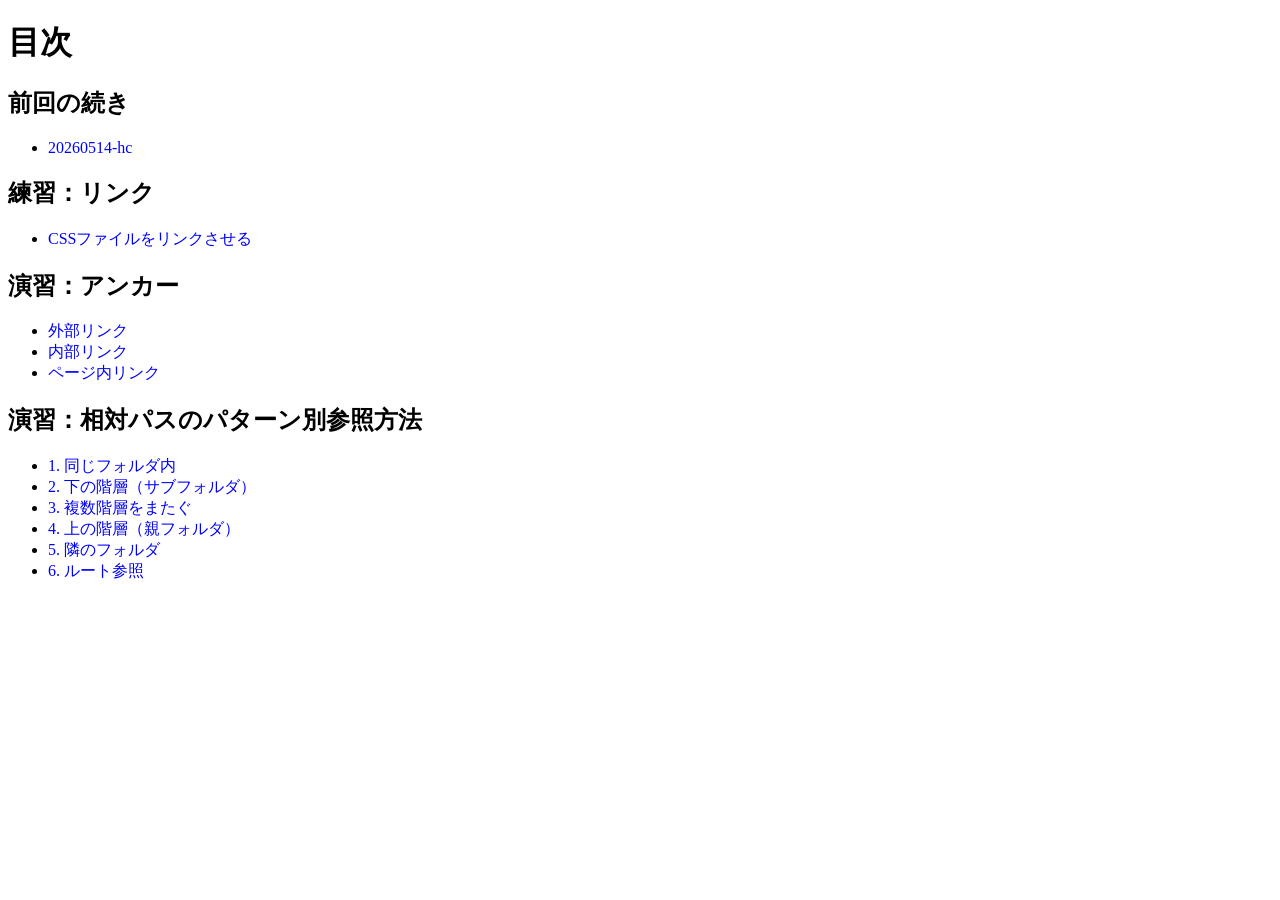
<file: 20260514-hc/index.html>
<!DOCTYPE html>
<html lang="ja">
<head>
    <meta charset="UTF-8">
    <title>20260514-hc</title>
    <style>
        a{
            color:blue;
            text-decoration: none;
        }
        a:hover{
            color:purple;
            text-decoration: underline;
        }
    </style>
</head>
<body>
    <h1>目次</h1>
    <h2>前回の続き</h2>
    <ul>
        <li><a href="20260514-hc.html">20260514-hc</a></li>
    </ul>
    <h2>練習：リンク</h2>
    <ul>
        <li><a href="link.html">CSSファイルをリンクさせる</a></li>
    </ul> 
     <h2>演習：アンカー</h2>
  <ul>
    <li><a href="a/external.html">外部リンク</a></li>
    <li><a href="a/internal.html">内部リンク</a></li>
    <li><a href="a/anchor.html">ページ内リンク</a></li>
  </ul>

  <!-- <img src="img.html" alt="file not found"> -->

  <h2>演習：相対パスのパターン別参照方法</h2>
  <ul>
    <li><a href="project_1/index.html">1. 同じフォルダ内</a></li>
    <li><a href="project_2/index.html">2. 下の階層（サブフォルダ）</a></li>
    <li><a href="project_3/index.html">3. 複数階層をまたぐ</a></li>
    <li><a href="project_4/index.html">4. 上の階層（親フォルダ）</a></li>
    <li><a href="project_5/index.html">5. 隣のフォルダ</a></li>
    <li><a href="project_6/index.html">6. ルート参照</a></li>
  </ul>
</body>
</html>
</file>
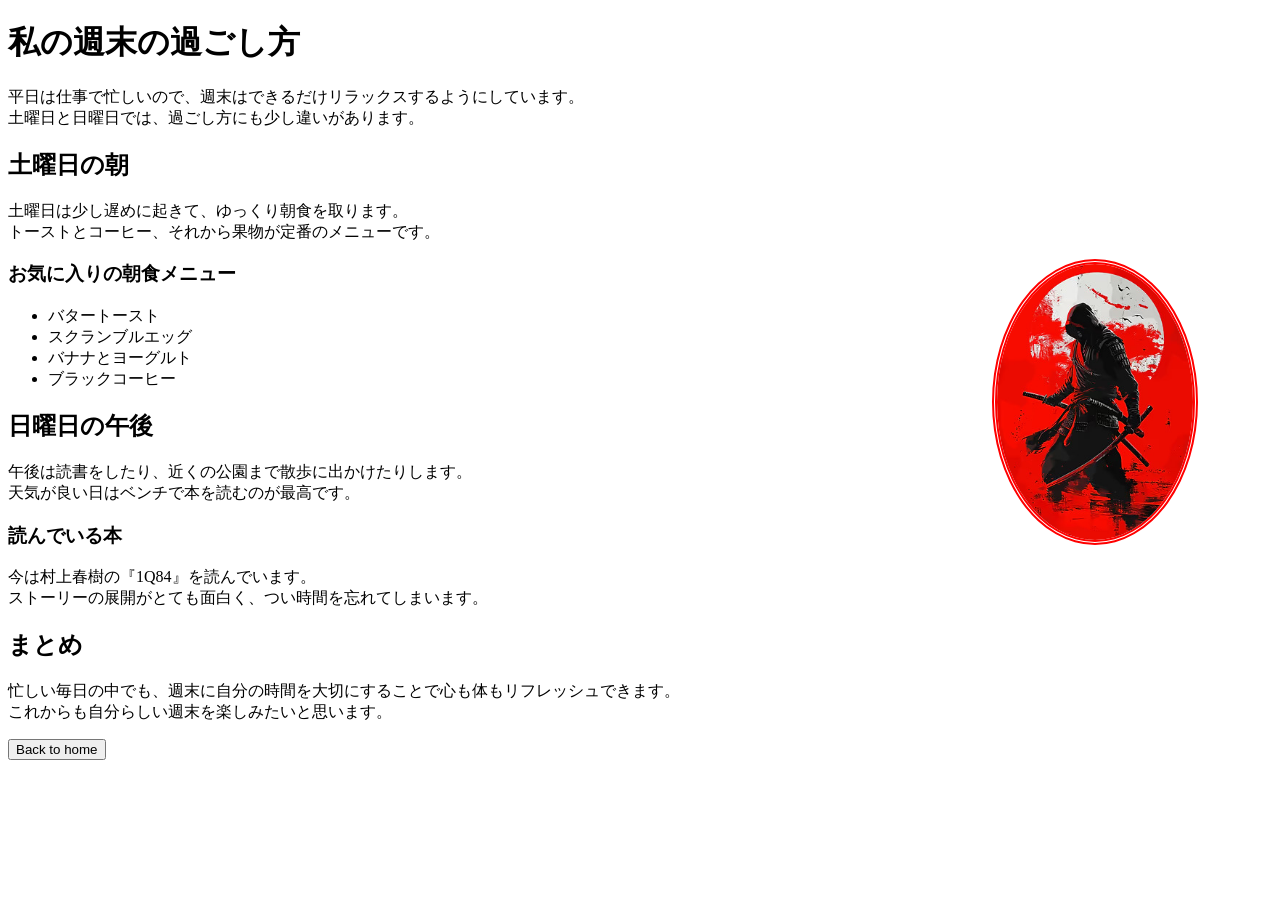
<file: 20260514-hc/20260514-hc.html>
<!DOCTYPE html>
<html lang="ja">
<head>
    <title>私の週末の過ごし方</title>
</head>
<style>

    body{
        font-family: 'Times New Roman', Times, serif;

        /* neon glow in dark (red) */
        /* background-color: #000;
        color: #fff;
        text-shadow: 0 0 10px red, 0 0 20px red,0 0 40px red,0 0 80px red  ; */
    }
    #red_ninja{
        width: 70%;
        border: double red 5px;
        border-radius: 50%;
    } 
</style>
<body style="font-family: 'Times New Roman', Times, serif;">
    <h1>私の週末の過ごし方</h1>
    <p>
        平日は仕事で忙しいので、週末はできるだけリラックスするようにしています。<br>
        土曜日と日曜日では、過ごし方にも少し違いがあります。
    </p>
    <h2>土曜日の朝</h2>
    <p>
    土曜日は少し遅めに起きて、ゆっくり朝食を取ります。<br>
    トーストとコーヒー、それから果物が定番のメニューです。
    </p>
    <div style="float: right;">
        <img id="red_ninja" src="image/redninja.jpg" alt="image is not avaliable">
    </div>
    <h3>お気に入りの朝食メニュー</h3>
    <ul>
        <li>バタートースト</li>
        <li>スクランブルエッグ</li>
        <li>バナナとヨーグルト</li>
        <li>ブラックコーヒー</li>
    </ul>
   
    <h2>日曜日の午後</h2>
    <p>
        午後は読書をしたり、近くの公園まで散歩に出かけたりします。<br>
        天気が良い日はベンチで本を読むのが最高です。
    </p>
    <h3>読んでいる本</h3>
    <p>
        今は村上春樹の『1Q84』を読んでいます。<br>
        ストーリーの展開がとても面白く、つい時間を忘れてしまいます。
    </p>
    <h2>まとめ</h2>
    <p>
        忙しい毎日の中でも、週末に自分の時間を大切にすることで心も体もリフレッシュできます。<br>
        これからも自分らしい週末を楽しみたいと思います。
    </p>
    <a href="index.html"><button >Back to home</button></a>
   
 <!-- <a href="index.html">Back to home</a> -->
    
</body>
</html>
</file>
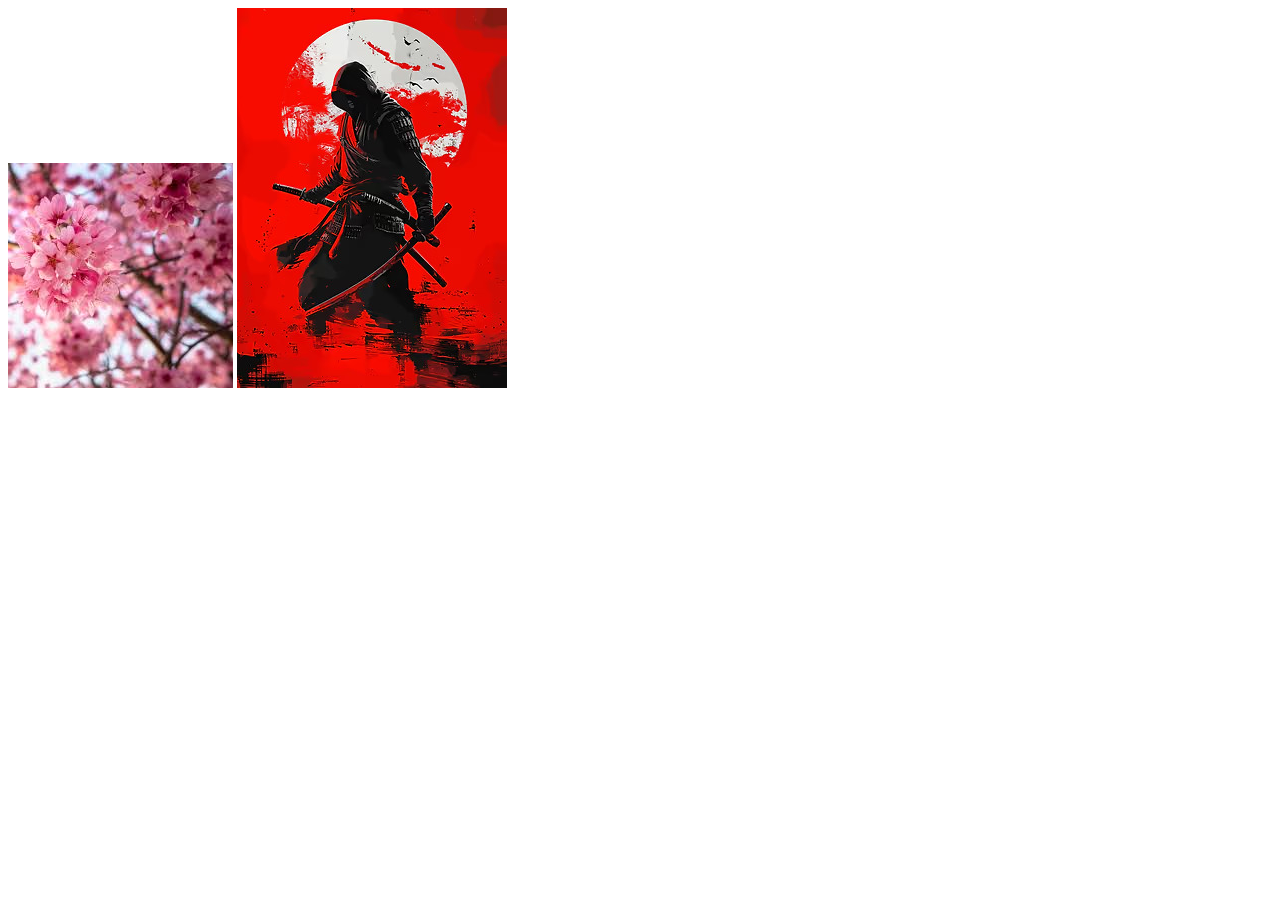
<file: 20260514-hc/img.html>
<!DOCTYPE html>
<html lang="ja">
<head>
    <meta charset="UTF-8">
    <title>画像</title>
</head>
<body>
    <img src="image/sakura.jpg" alt="美しい桜">
    <img src="image/redninja.jpg" alt="ninja">
    
</body>
</html>
</file>
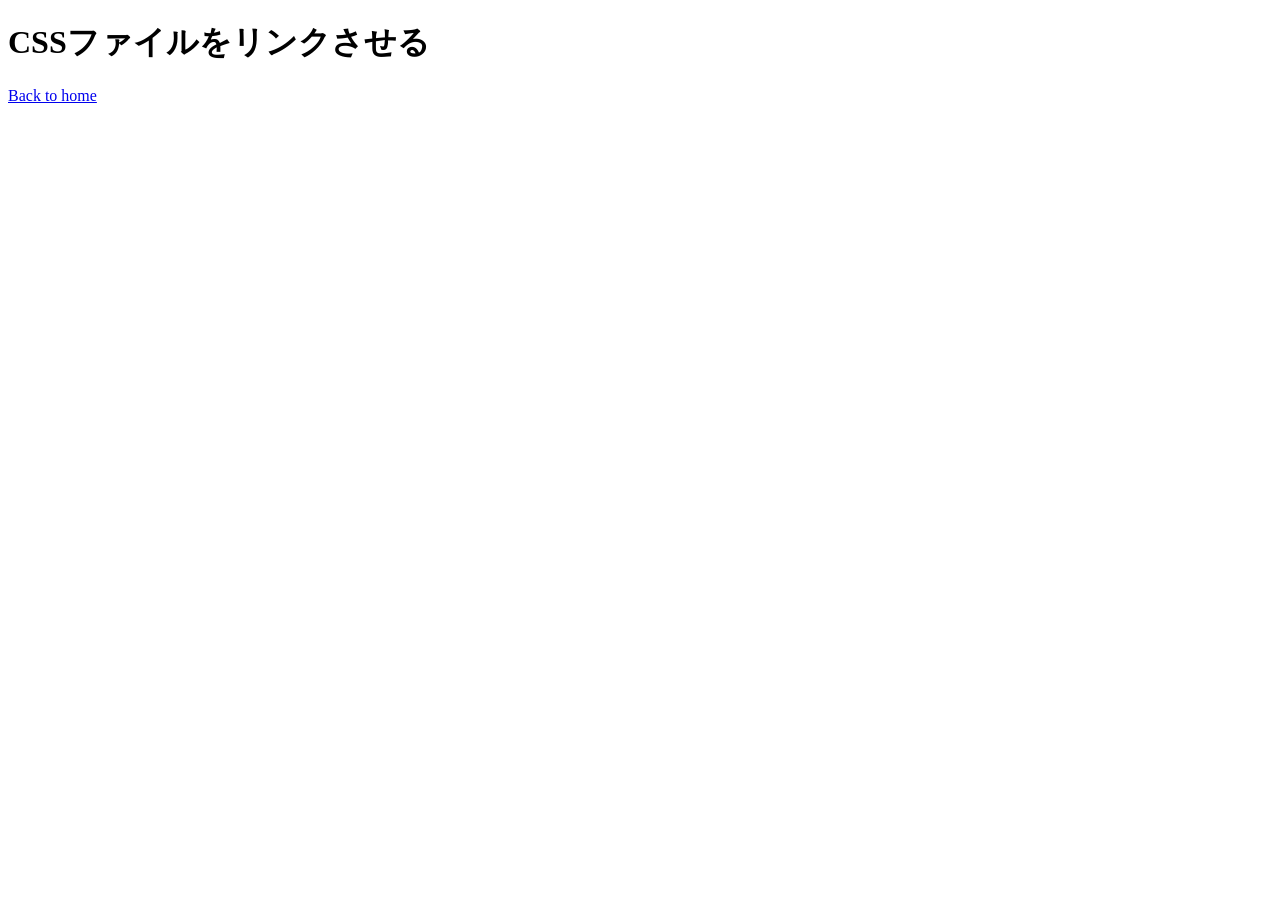
<file: 20260514-hc/link.html>
<!DOCTYPE html>
<html lang="ja">
<head>
    <title>Document</title>
    <!-- link:css -->
    <!-- <link rel="stylesheet" href="style.css"> -->
</head>
<body>
    <h1>CSSファイルをリンクさせる</h1>
    
     <a href="index.html">Back to home</a>
</body>
</html>
</file>
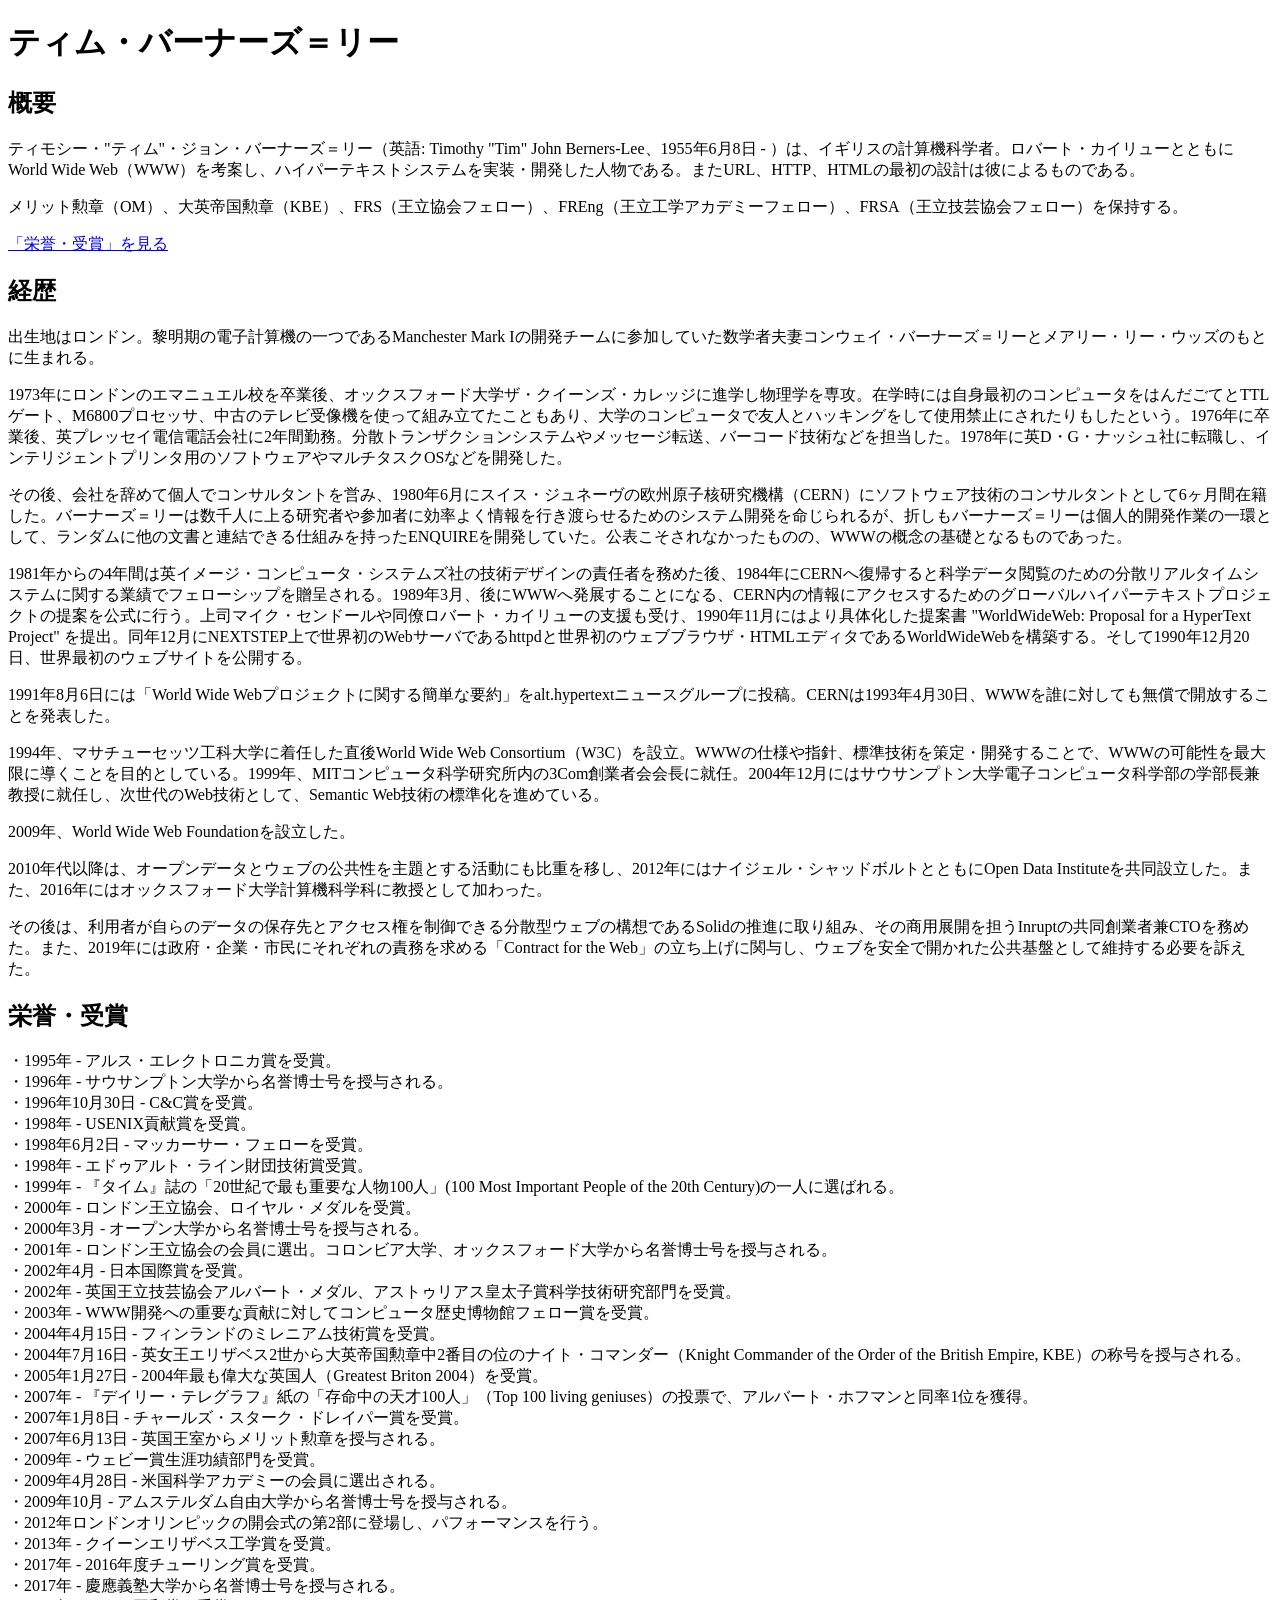
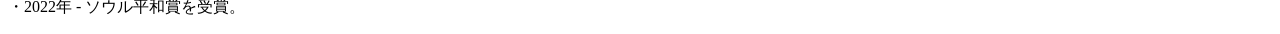
<file: 20260514-hc/a/anchor.html>
<!DOCTYPE html>
<html lang="ja">
<head>
    <meta charset="UTF-8">
    <title>パージ内リンク</title>
</head>
<style>
    /* body{
        font-family: Cambria, Cochin, Georgia, Times, 'Times New Roman', serif;
        background-color:black;
        color: #fff;
        text-shadow: 0 0 10px pink, 0 0 20px pink,0 0 40px pink,0 0 80px pink  ;
    } */
</style>
<body>
    <h1>ティム・バーナーズ＝リー</h1>
<h2>概要</h2>
<p>ティモシー・"ティム"・ジョン・バーナーズ＝リー（英語: Timothy "Tim" John Berners-Lee、1955年6月8日 - ）は、イギリスの計算機科学者。ロバート・カイリューとともにWorld Wide
  Web（WWW）を考案し、ハイパーテキストシステムを実装・開発した人物である。またURL、HTTP、HTMLの最初の設計は彼によるものである。</p>

<p>メリット勲章（OM）、大英帝国勲章（KBE）、FRS（王立協会フェロー）、FREng（王立工学アカデミーフェロー）、FRSA（王立技芸協会フェロー）を保持する。</p>

<p><a href="#awards">「栄誉・受賞」を見る</a></p>

<h2>経歴</h2>
<p>出生地はロンドン。黎明期の電子計算機の一つであるManchester Mark Iの開発チームに参加していた数学者夫妻コンウェイ・バーナーズ＝リーとメアリー・リー・ウッズのもとに生まれる。</p>

<p>
  1973年にロンドンのエマニュエル校を卒業後、オックスフォード大学ザ・クイーンズ・カレッジに進学し物理学を専攻。在学時には自身最初のコンピュータをはんだごてとTTLゲート、M6800プロセッサ、中古のテレビ受像機を使って組み立てたこともあり、大学のコンピュータで友人とハッキングをして使用禁止にされたりもしたという。1976年に卒業後、英プレッセイ電信電話会社に2年間勤務。分散トランザクションシステムやメッセージ転送、バーコード技術などを担当した。1978年に英D・G・ナッシュ社に転職し、インテリジェントプリンタ用のソフトウェアやマルチタスクOSなどを開発した。
</p>

<p>
  その後、会社を辞めて個人でコンサルタントを営み、1980年6月にスイス・ジュネーヴの欧州原子核研究機構（CERN）にソフトウェア技術のコンサルタントとして6ヶ月間在籍した。バーナーズ＝リーは数千人に上る研究者や参加者に効率よく情報を行き渡らせるためのシステム開発を命じられるが、折しもバーナーズ＝リーは個人的開発作業の一環として、ランダムに他の文書と連結できる仕組みを持ったENQUIREを開発していた。公表こそされなかったものの、WWWの概念の基礎となるものであった。
</p>

<p>
  1981年からの4年間は英イメージ・コンピュータ・システムズ社の技術デザインの責任者を務めた後、1984年にCERNへ復帰すると科学データ閲覧のための分散リアルタイムシステムに関する業績でフェローシップを贈呈される。1989年3月、後にWWWへ発展することになる、CERN内の情報にアクセスするためのグローバルハイパーテキストプロジェクトの提案を公式に行う。上司マイク・センドールや同僚ロバート・カイリューの支援も受け、1990年11月にはより具体化した提案書
  "WorldWideWeb: Proposal for a HyperText Project"
  を提出。同年12月にNEXTSTEP上で世界初のWebサーバであるhttpdと世界初のウェブブラウザ・HTMLエディタであるWorldWideWebを構築する。そして1990年12月20日、世界最初のウェブサイトを公開する。</p>

<p>1991年8月6日には「World Wide Webプロジェクトに関する簡単な要約」をalt.hypertextニュースグループに投稿。CERNは1993年4月30日、WWWを誰に対しても無償で開放することを発表した。</p>

<p>1994年、マサチューセッツ工科大学に着任した直後World Wide Web
  Consortium（W3C）を設立。WWWの仕様や指針、標準技術を策定・開発することで、WWWの可能性を最大限に導くことを目的としている。1999年、MITコンピュータ科学研究所内の3Com創業者会会長に就任。2004年12月にはサウサンプトン大学電子コンピュータ科学部の学部長兼教授に就任し、次世代のWeb技術として、Semantic
  Web技術の標準化を進めている。</p>

<p>2009年、World Wide Web Foundationを設立した。</p>

<p>2010年代以降は、オープンデータとウェブの公共性を主題とする活動にも比重を移し、2012年にはナイジェル・シャッドボルトとともにOpen Data
  Instituteを共同設立した。また、2016年にはオックスフォード大学計算機科学科に教授として加わった。</p>

<p>
  その後は、利用者が自らのデータの保存先とアクセス権を制御できる分散型ウェブの構想であるSolidの推進に取り組み、その商用展開を担うInruptの共同創業者兼CTOを務めた。また、2019年には政府・企業・市民にそれぞれの責務を求める「Contract
  for the Web」の立ち上げに関与し、ウェブを安全で開かれた公共基盤として維持する必要を訴えた。</p>

<h2 id="awards">栄誉・受賞</h2>
<p>・1995年 - アルス・エレクトロニカ賞を受賞。<br>
  ・1996年 - サウサンプトン大学から名誉博士号を授与される。<br>
  ・1996年10月30日 - C&amp;C賞を受賞。<br>
  ・1998年 - USENIX貢献賞を受賞。<br>
  ・1998年6月2日 - マッカーサー・フェローを受賞。<br>
  ・1998年 - エドゥアルト・ライン財団技術賞受賞。<br>
  ・1999年 - 『タイム』誌の「20世紀で最も重要な人物100人」(100 Most Important People of the 20th Century)の一人に選ばれる。<br>
  ・2000年 - ロンドン王立協会、ロイヤル・メダルを受賞。<br>
  ・2000年3月 - オープン大学から名誉博士号を授与される。<br>
  ・2001年 - ロンドン王立協会の会員に選出。コロンビア大学、オックスフォード大学から名誉博士号を授与される。<br>
  ・2002年4月 - 日本国際賞を受賞。<br>
  ・2002年 - 英国王立技芸協会アルバート・メダル、アストゥリアス皇太子賞科学技術研究部門を受賞。<br>
  ・2003年 - WWW開発への重要な貢献に対してコンピュータ歴史博物館フェロー賞を受賞。<br>
  ・2004年4月15日 - フィンランドのミレニアム技術賞を受賞。<br>
  ・2004年7月16日 - 英女王エリザベス2世から大英帝国勲章中2番目の位のナイト・コマンダー（Knight Commander of the Order of the British Empire,
  KBE）の称号を授与される。<br>
  ・2005年1月27日 - 2004年最も偉大な英国人（Greatest Briton 2004）を受賞。<br>
  ・2007年 - 『デイリー・テレグラフ』紙の「存命中の天才100人」（Top 100 living geniuses）の投票で、アルバート・ホフマンと同率1位を獲得。<br>
  ・2007年1月8日 - チャールズ・スターク・ドレイパー賞を受賞。<br>
  ・2007年6月13日 - 英国王室からメリット勲章を授与される。<br>
  ・2009年 - ウェビー賞生涯功績部門を受賞。<br>
  ・2009年4月28日 - 米国科学アカデミーの会員に選出される。<br>
  ・2009年10月 - アムステルダム自由大学から名誉博士号を授与される。<br>
  ・2012年ロンドンオリンピックの開会式の第2部に登場し、パフォーマンスを行う。<br>
  ・2013年 - クイーンエリザベス工学賞を受賞。<br>
  ・2017年 - 2016年度チューリング賞を受賞。<br>
  ・2017年 - 慶應義塾大学から名誉博士号を授与される。<br>
  ・2022年 - ソウル平和賞を受賞。</p>
    
</body>
</html>
</file>
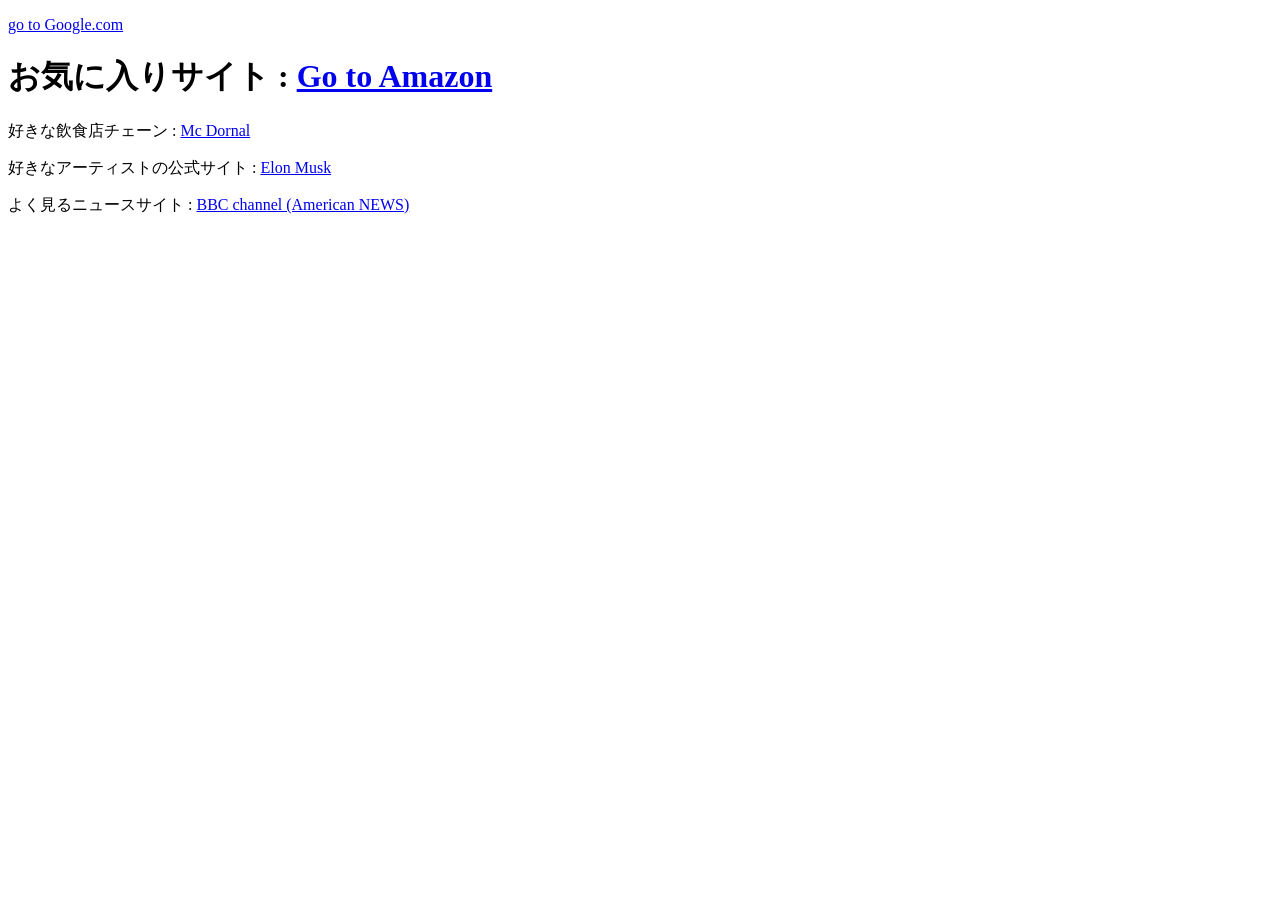
<file: 20260514-hc/a/external.html>
<!DOCTYPE html>
<html lang="en">
<head>
    <meta charset="UTF-8">
    <meta name="viewport" content="width=device-width, initial-scale=1.0">
    <title>外部リンク</title>
</head>

<body>
    <p>
        <a href="https://www.google.com">go to Google.com</a>
    </p>
    <h1>お気に入りサイト : <a href="https://www.amazon.co.jp/amazonprime?&tag=googhydr-22&ref=pd_sl_2s0g8497yv_b&adgrpid=179745120393&hvpone=&hvptwo=&hvadid=747635196164&hvpos=&hvnetw=g&hvrand=7247418230320648367&hvqmt=b&hvdev=c&hvdvcmdl=&hvlocint=&hvlocphy=1009317&hvtargid=kwd-626160038600&hydadcr=13697_13579031&mcid=8557791482343118b4eab97322e83571&hvocijid=7247418230320648367--&hvexpln=0">Go to Amazon</a></h1>
    <p>好きな飲食店チェーン : <a href="https://www.mcdonalds.co.jp/">Mc Dornal</a></p>
    <p>好きなアーティストの公式サイト : <a href="https://www.google.com/search?sca_esv=23181f9f9c0f0df0&sxsrf=ANbL-n7QiLazGGws2x5dT1NnWVmCz-7IFw:1778748510773&q=Elon+Musk&si=[base64]&sa=X&ved=2ahUKEwj3nITJsriUAxXoja8BHcZNNBYQmxN6BAgvEAI&biw=666&bih=778&dpr=1.25">Elon Musk</a></p>
    <p>よく見るニュースサイト : <a href="https://www.bbc.com/news/topics/cx1m7zg01xyt">BBC channel (American NEWS)</a></p>
    <!-- <a href="../index.com">Back to home</a> -->
</body>
</html>
</file>
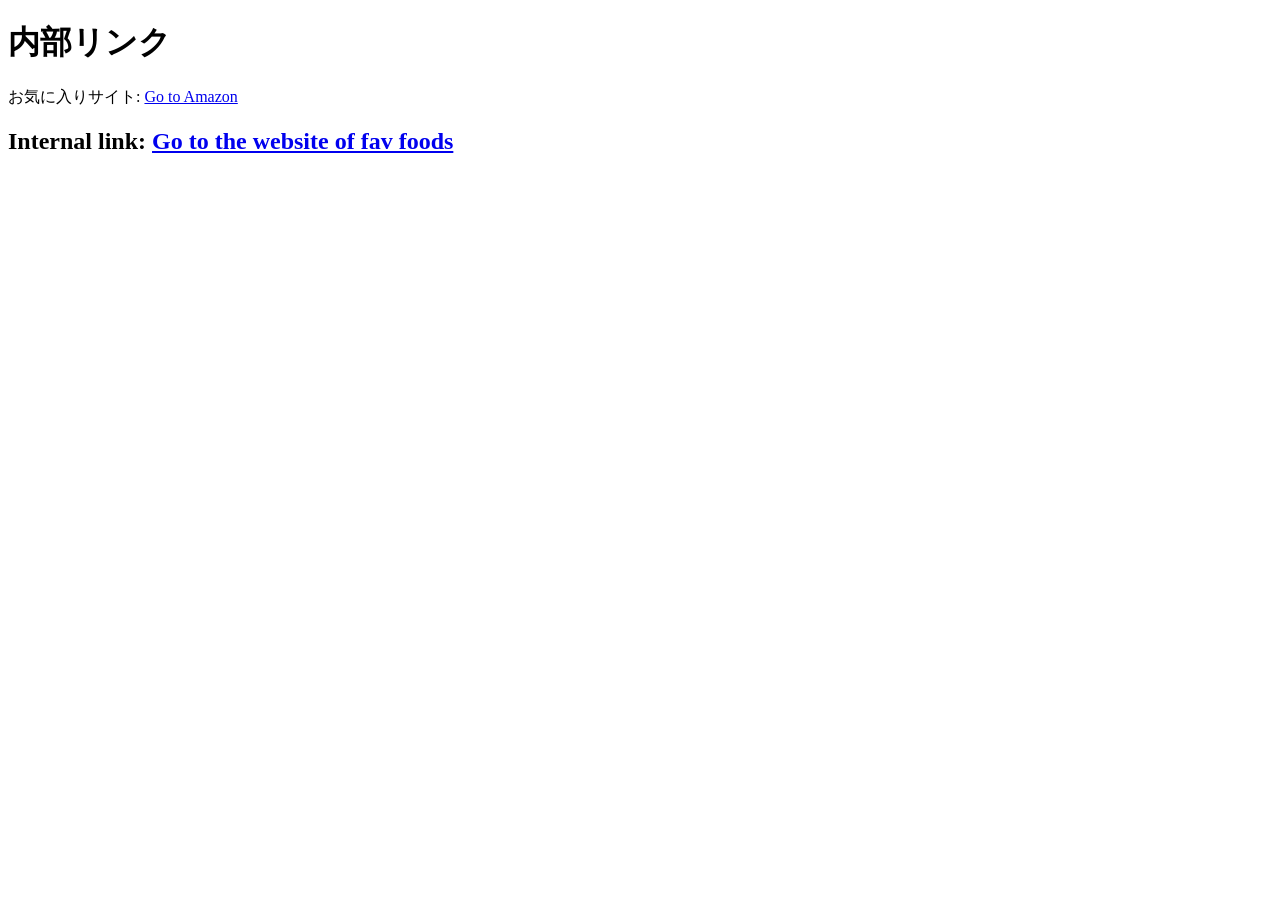
<file: 20260514-hc/a/internal.html>
<!DOCTYPE html>
<html lang="en">
<head>
    <meta charset="UTF-8">
    <meta name="viewport" content="width=device-width, initial-scale=1.0">
    <title>内部リンク</title>
</head>
<body>
    <h1>内部リンク</h1>
    <p>
        お気に入りサイト: <a href="https://www.amazon.co.jp/amazonprime?&tag=googhydr-22&ref=pd_sl_2s0g8497yv_b&adgrpid=179745120393&hvpone=&hvptwo=&hvadid=747635196164&hvpos=&hvnetw=g&hvrand=7247418230320648367&hvqmt=b&hvdev=c&hvdvcmdl=&hvlocint=&hvlocphy=1009317&hvtargid=kwd-626160038600&hydadcr=13697_13579031&mcid=8557791482343118b4eab97322e83571&hvocijid=7247418230320648367--&hvexpln=0" target="_blank">Go to Amazon</a>
    </p>
    <h2>Internal link: <a href="external.html">Go to the website of fav foods</a></h2>
    
</body>
</html>
</file>
<file: 20260514-hc/style.css>
@charset "utf-8";
h1{
    color: red;

}
</file>
